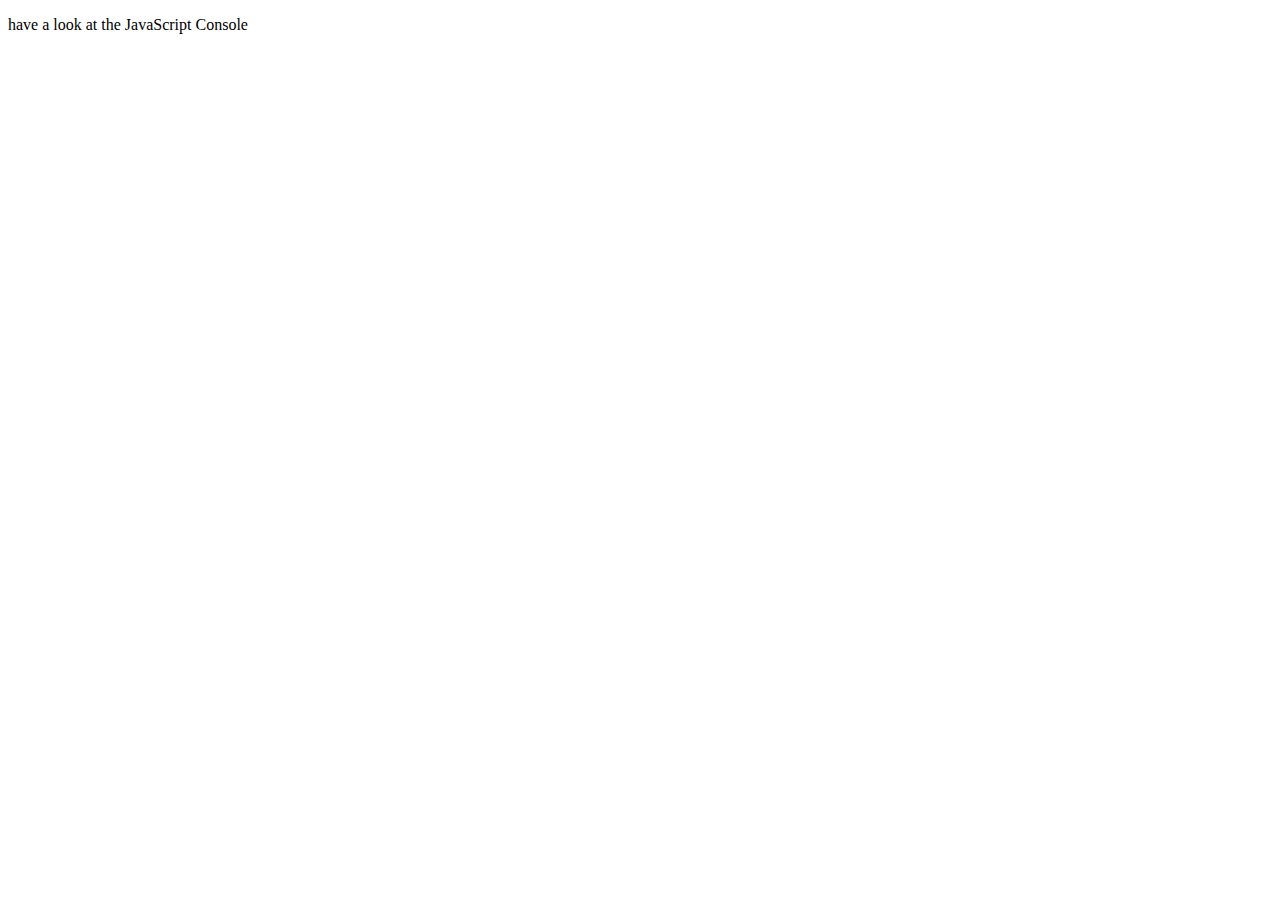
<file: 4. Array Cardi 1/index.html>
<!DOCTYPE html>
<html lang="en">
  <head>
    <meta charset="UTF-8" />
    <meta name="viewport" content="width=device-width, initial-scale=1.0" />
    <title>Document</title>
  </head>
  <body>
    <p>have a look at the JavaScript Console</p>
    <script src="index.js"></script>
  </body>
</html>
</file>
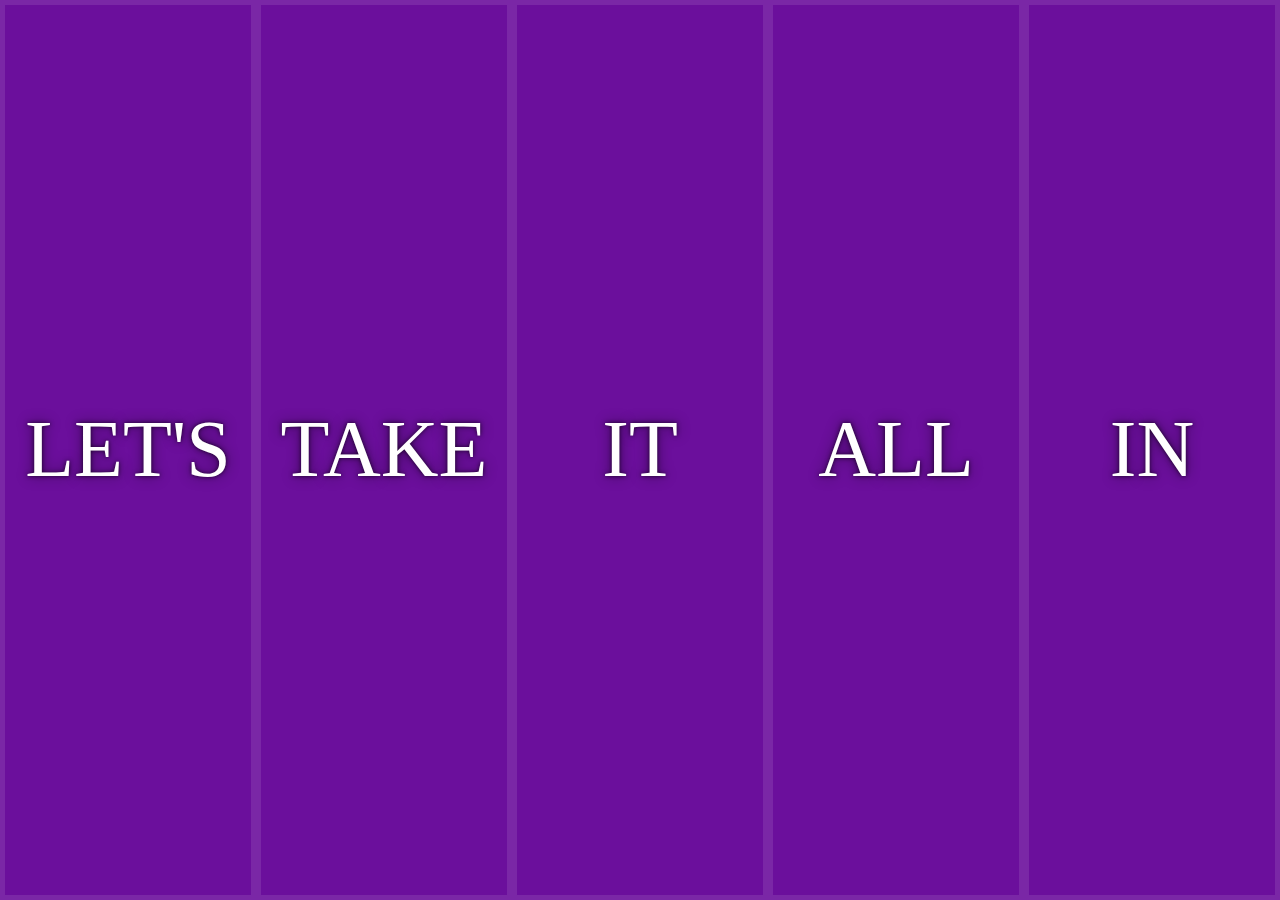
<file: 5. Flex Panel Gallery/index.html>
<!DOCTYPE html>
<html lang="en">
  <head>
    <meta charset="UTF-8" />
    <title>Flex Panels 💪</title>
    <link rel="stylesheet" href="index.css" />
  </head>
  <body>
    <div class="panels">
      <div class="panel panel1">
        <p>Hey</p>
        <p>Let's</p>
        <p>Dance</p>
      </div>
      <div class="panel panel2">
        <p>Give</p>
        <p>Take</p>
        <p>Receive</p>
      </div>
      <div class="panel panel3">
        <p>Experience</p>
        <p>It</p>
        <p>Today</p>
      </div>
      <div class="panel panel4">
        <p>Give</p>
        <p>All</p>
        <p>You can</p>
      </div>
      <div class="panel panel5">
        <p>Life</p>
        <p>In</p>
        <p>Motion</p>
      </div>
    </div>

    <script src="index.js"></script>
  </body>
</html>
</file>
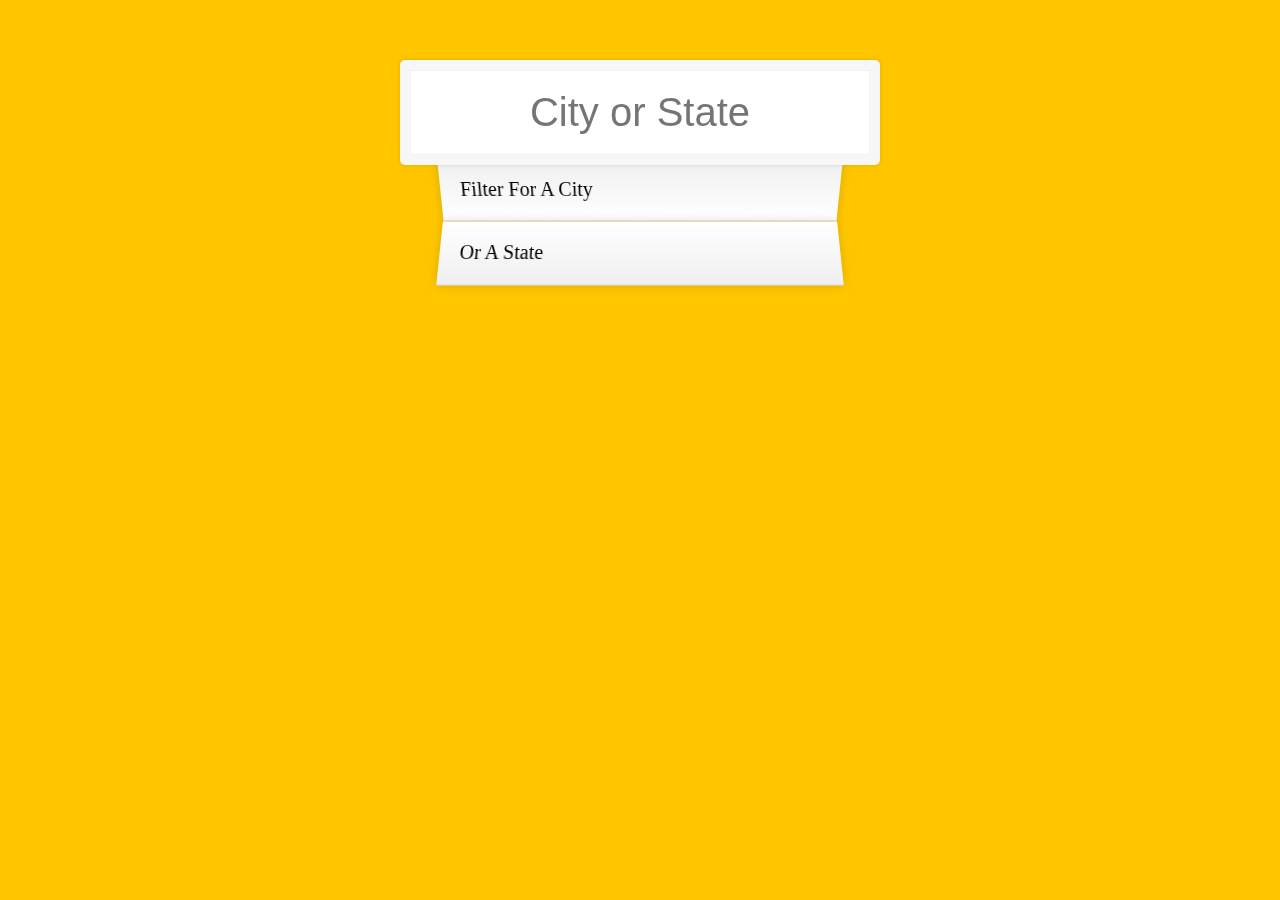
<file: 6.Type Ahead/index.html>
<!DOCTYPE html>
<html lang="en">
  <head>
    <meta charset="UTF-8" />
    <title>Type Ahead 👀</title>
    <link rel="stylesheet" href="index.css" />
  </head>
  <body>
    <form class="search-form">
      <input type="text" class="search" placeholder="City or State" />
      <ul class="suggestions">
        <li>Filter for a city</li>
        <li>or a state</li>
      </ul>
    </form>
    <script src="index.js"></script>
  </body>
</html>
</file>
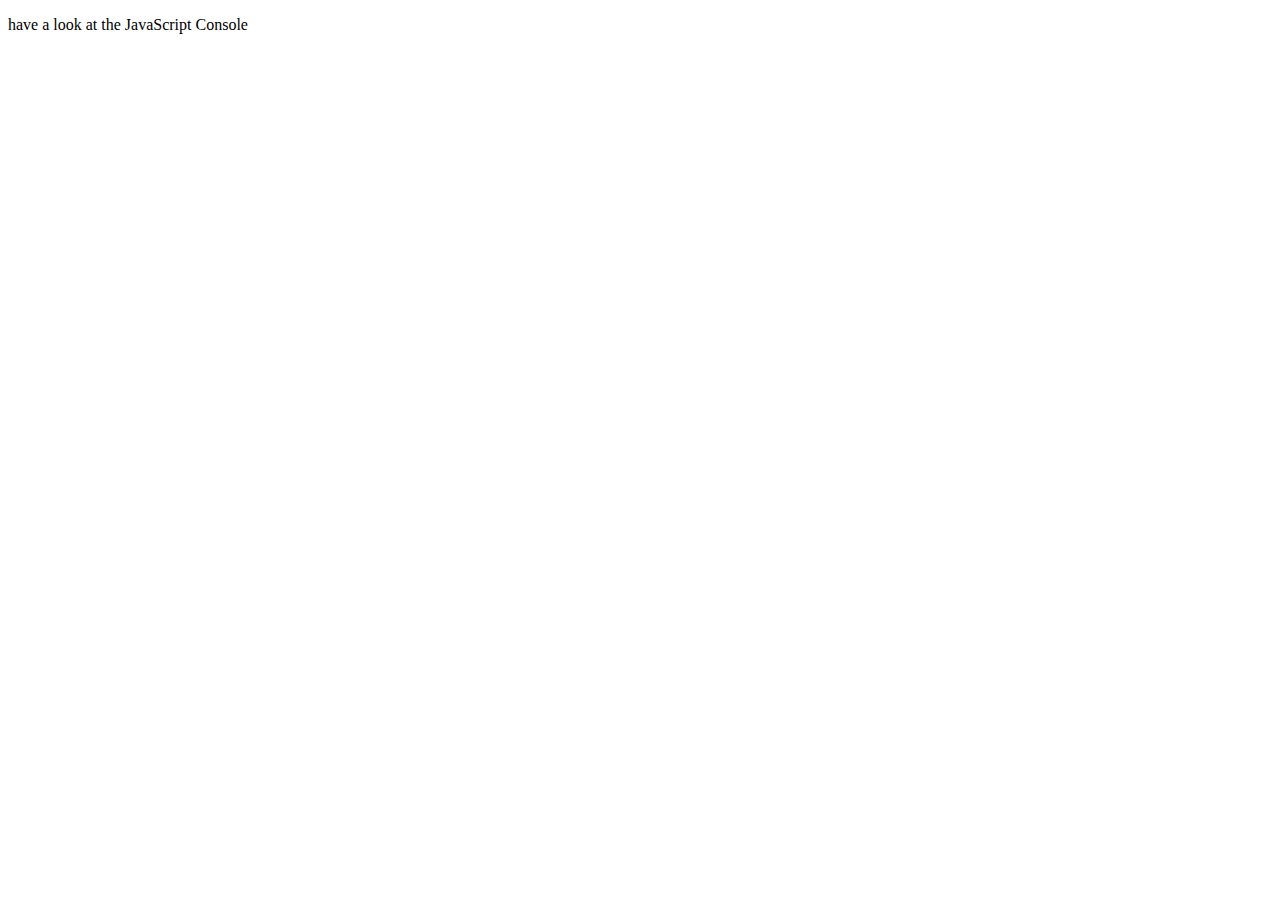
<file: 7.Array Cardio 2/index.html>
<!DOCTYPE html>
<html lang="en">
  <head>
    <meta charset="UTF-8" />
    <title>Array Cardio</title>
  </head>
  <body>
    <p>have a look at the JavaScript Console</p>
    <script src="index.js"></script>
  </body>
</html>
</file>
<file: 5. Flex Panel Gallery/index.css>
* {
  box-sizing: border-box;
}

html {
  box-sizing: border-box;
  background: #ffc600;
  /* font-family: "helvetica neue"; */
  font-size: 20px;
  font-weight: 200;
}

body {
  margin: 0;
}

.panels {
  min-height: 100vh;
  overflow: hidden;
  display: flex;
}

.panel {
  background: #6b0f9c;
  box-shadow: inset 0 0 0 5px rgba(255, 255, 255, 0.1);
  color: white;
  text-align: center;
  align-items: center;
  /* Safari transitionend event.propertyName === flex */
  /* Chrome + FF transitionend event.propertyName === flex-grow */
  transition: font-size 0.7s cubic-bezier(0.61, -0.19, 0.7, -0.11),
    flex 0.7s cubic-bezier(0.61, -0.19, 0.7, -0.11), background 0.2s;
  font-size: 20px;
  background-size: cover;
  background-position: center;
  flex: 1;
  justify-content: center;
  display: flex;
  flex-direction: column;
}

.panel1 {
  background-image: url(https://source.unsplash.com/gYl-UtwNg_I/1500x1500);
}
.panel2 {
  background-image: url(https://source.unsplash.com/rFKUFzjPYiQ/1500x1500);
}
.panel3 {
  background-image: url(https://images.unsplash.com/photo-1465188162913-8fb5709d6d57?ixlib=rb-0.3.5&q=80&fm=jpg&crop=faces&cs=tinysrgb&w=1500&h=1500&fit=crop&s=967e8a713a4e395260793fc8c802901d);
}
.panel4 {
  background-image: url(https://source.unsplash.com/ITjiVXcwVng/1500x1500);
}
.panel5 {
  background-image: url(https://source.unsplash.com/3MNzGlQM7qs/1500x1500);
}

/* Flex Items */
.panel > * {
  margin: 0;
  width: 100%;
  transition: transform 0.5s;
  flex: 1 0 auto;
  display: flex;
  justify-content: center;
  align-items: center;
}

.panel > *:first-child {
  transform: translateY(-100%);
}
.panel.open-active > *:first-child {
  transform: translateY(0);
}
.panel > *:last-child {
  transform: translateY(100%);
}
.panel.open-active > *:last-child {
  transform: translateY(0);
}

.panel p {
  text-transform: uppercase;
  font-family: "Amatic SC", cursive;
  text-shadow: 0 0 4px rgba(0, 0, 0, 0.72), 0 0 14px rgba(0, 0, 0, 0.45);
  font-size: 2em;
}

.panel p:nth-child(2) {
  font-size: 4em;
}

.panel.open {
  flex: 5;
  font-size: 40px;
}

@media only screen and (max-width: 600px) {
  .panel p {
    font-size: 1em;
  }
}
</file>
<file: 6.Type Ahead/index.css>
* {
  box-sizing: border-box;
}

html {
  box-sizing: border-box;
  background: #ffc600;
  font-family: "helvetica neue";
  font-size: 20px;
  font-weight: 200;
}

input {
  width: 100%;
  padding: 20px;
}

.search-form {
  max-width: 400px;
  margin: 50px auto;
}

input.search {
  margin: 0;
  text-align: center;
  outline: 0;
  border: 10px solid #f7f7f7;
  width: 120%;
  left: -10%;
  position: relative;
  top: 10px;
  z-index: 2;
  border-radius: 5px;
  font-size: 40px;
  box-shadow: 0 0 5px rgba(0, 0, 0, 0.12), inset 0 0 2px rgba(0, 0, 0, 0.19);
}

.suggestions {
  margin: 0;
  padding: 0;
  position: relative;
  /*perspective: 20px;*/
}

.suggestions li {
  background: white;
  list-style: none;
  border-bottom: 1px solid #d8d8d8;
  box-shadow: 0 0 10px rgba(0, 0, 0, 0.14);
  margin: 0;
  padding: 20px;
  transition: background 0.2s;
  display: flex;
  justify-content: space-between;
  text-transform: capitalize;
}

.suggestions li:nth-child(even) {
  transform: perspective(100px) rotateX(3deg) translateY(2px) scale(1.001);
  background: linear-gradient(to bottom, #ffffff 0%, #efefef 100%);
}

.suggestions li:nth-child(odd) {
  transform: perspective(100px) rotateX(-3deg) translateY(3px);
  background: linear-gradient(to top, #ffffff 0%, #efefef 100%);
}

span.population {
  font-size: 15px;
}

.hl {
  background: #ffc600;
}
</file>
